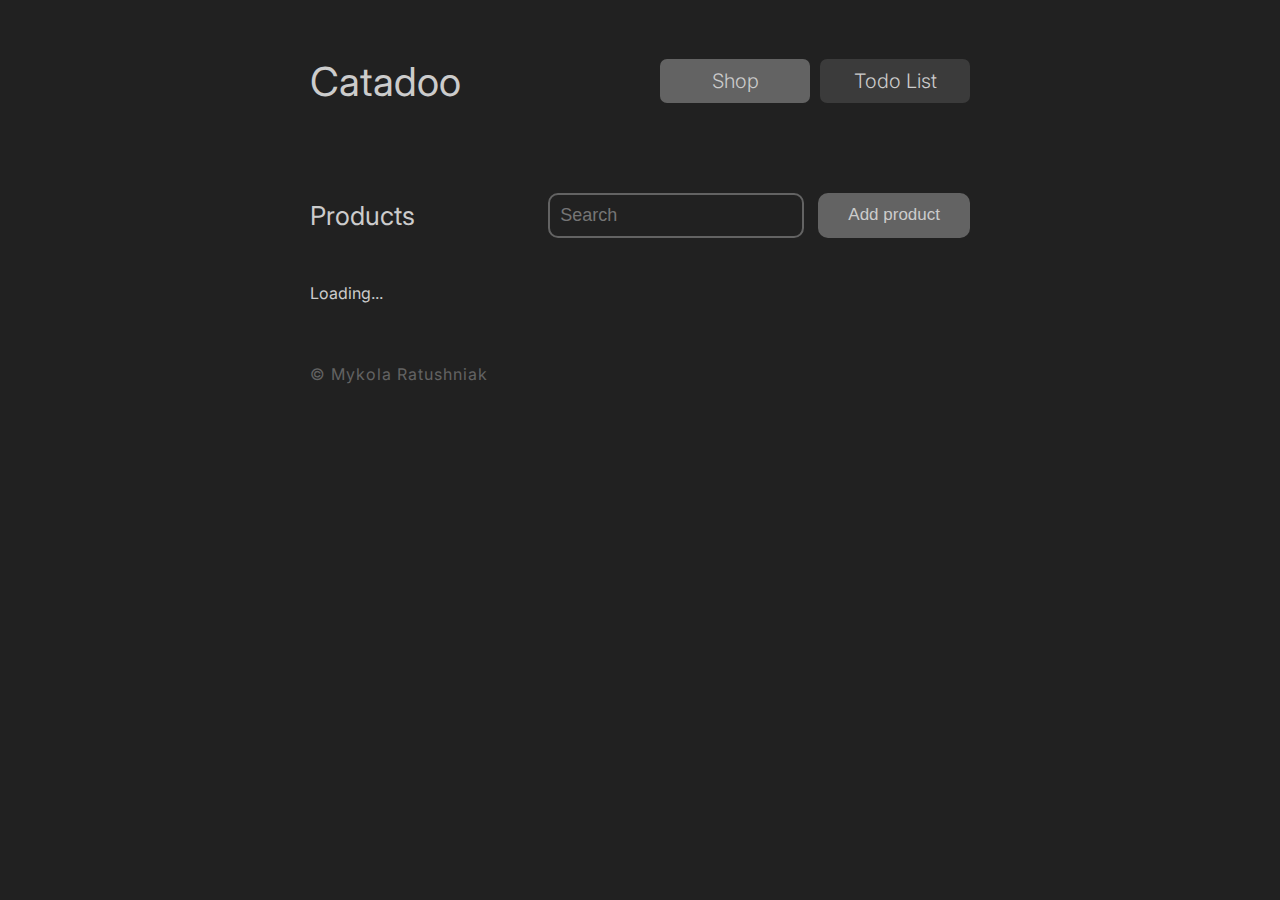
<file: src/index.html>
<!DOCTYPE html>
<html lang="en">
<head>
    <meta charset="UTF-8">
    <meta name="viewport" content="width=device-width, initial-scale=1" />

    <title>Catadoo</title>

    <link rel="preconnect" href="https://fonts.googleapis.com">
    <link rel="preconnect" href="https://fonts.gstatic.com" crossorigin>
    <link href="https://fonts.googleapis.com/css2?family=Inter:wght@100..900&display=swap" rel="stylesheet">
    <link rel="stylesheet" href="styles.css">
</head>
<body>
    <app-root></app-root>

    <script type="module" src="main.js"></script>
</body>
</html>
</file>
<file: src/styles.css>
:root {
    /* colors */
    --gray-light: hsl(0, 0%, 39%);
    --gray: hsl(0, 0%, 27%);
    --gray-dark: hsl(0, 0%, 23%);
    --gray-super-dark: hsl(0, 0%, 13%);
    --white: hsl(0, 0%, 80%);
    --danger: hsl(0, 88%, 64%);
    --text-color: var(--white);

    /* fonts */
    --main-font: "Inter", sans-serif;
}

* {
    box-sizing: border-box;
    font-family: var(--main-font);
    margin: 0;
}

body {
    max-width: 700px;
    margin: 0 auto;
    padding: 0 20px;
    background-color: var(--gray-super-dark);
}

@media screen and (width < 500px) {
    body {
        width: 100%;
        padding: 0 10px;
    }
}
</file>
